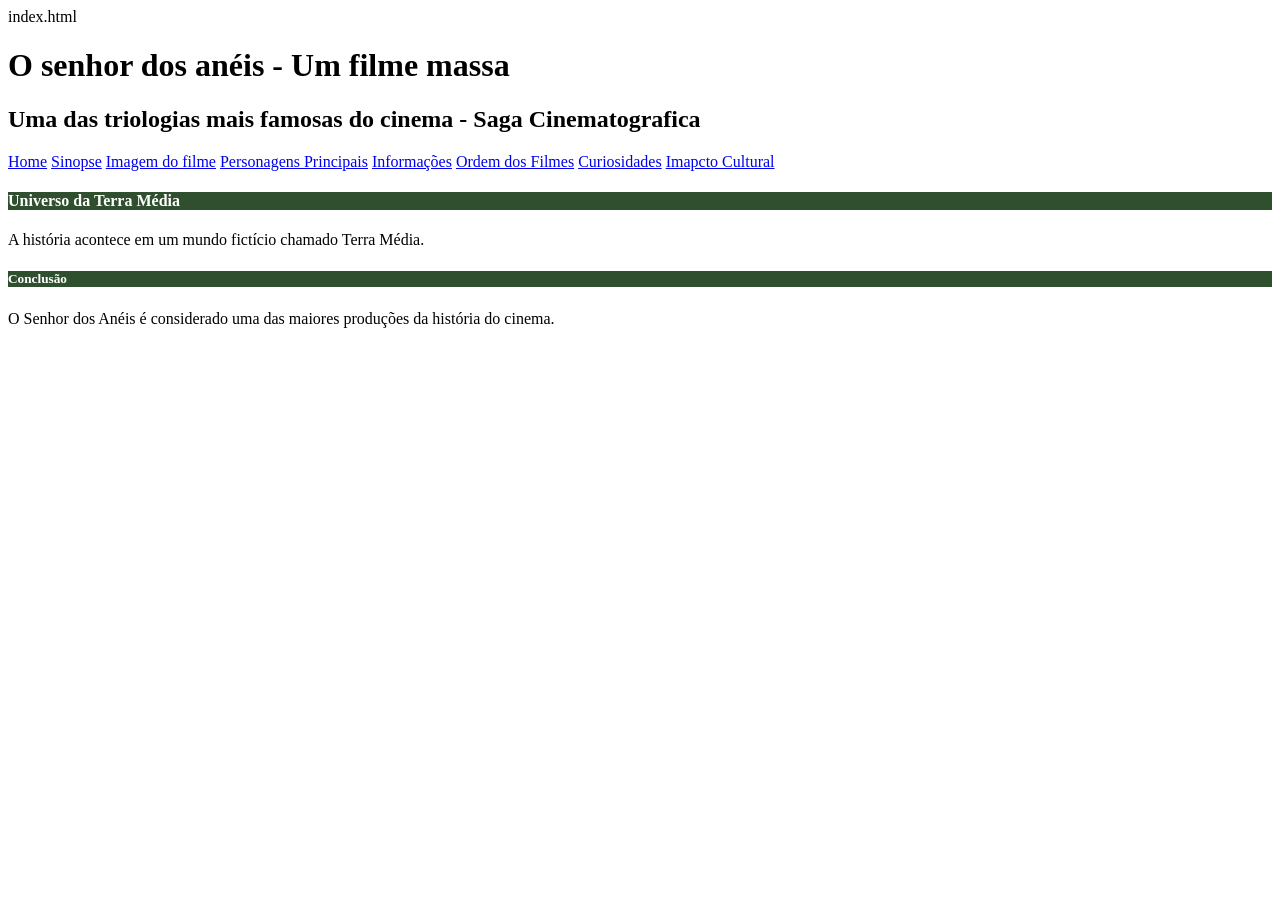
<file: index.html>
index.html
<!DOCTYPE html>
<html lang="pt-br">
    <head>
        <meta charset="UTF-8">
        <meta name="viewport" content="width=device-width, initial-scale=1.0">
        <title>Meu primeiro site HTML</title>
        <link rel="stylesheet" href="styles.css">
    </head>
    <body>
        <div id="titulo_principal">
            <h1>O senhor dos anéis - Um filme massa</h1>
            <h2>Uma das triologias mais famosas do cinema - Saga Cinematografica</h2>
            <nav>
                <a href="index.html">Home</a>
                <a href="sinopse.html">Sinopse</a>
                <a href="imagemfilme.html">Imagem do filme</a>
                <a href="personagens.html">Personagens Principais</a>
                <a href="informações.html">Informações</a>
                <a href="Ordemdosfilmes.html">Ordem dos Filmes</a>
                <a href="curiosidades.html">Curiosidades</a>
                <a href="ImpactoCultural.html">Imapcto Cultural</a>
            </nav>
        </div>

        <h4 class="titulo_secundario">Universo da Terra Média</h4>
            <p>A história acontece em um mundo fictício chamado Terra Média.</p>
        <h5 class="titulo_secundario">Conclusão</h5>
            <p>O Senhor dos Anéis é considerado uma das maiores produções da história do
            cinema.</p>
    </body>
</html>
</file>
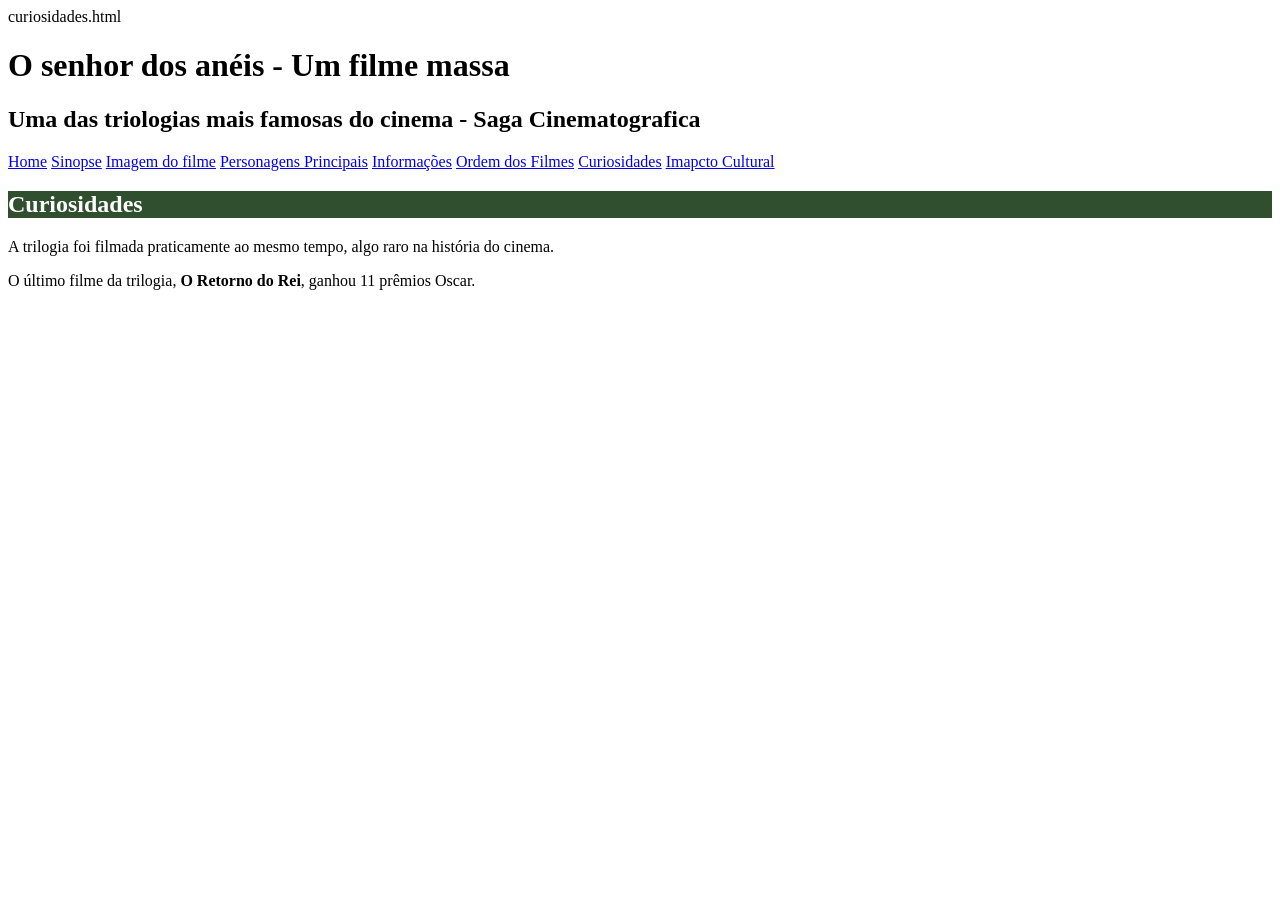
<file: curiosidades.html>
curiosidades.html
<!DOCTYPE html>
<html lang="pt-br">
<head>
    <meta charset="UTF-8">
    <meta name="viewport" content="width=device-width, initial-scale=1.0">
    <title>Curiosidades</title>
    <link rel="stylesheet" href="styles.css">
</head>
<body>
    <div id="titulo_principal">
            <h1>O senhor dos anéis - Um filme massa</h1>
            <h2>Uma das triologias mais famosas do cinema - Saga Cinematografica</h2>
            <nav>
                <a href="index.html">Home</a>
                <a href="sinopse.html">Sinopse</a>
                <a href="imagemfilme.html">Imagem do filme</a>
                <a href="personagens.html">Personagens Principais</a>
                <a href="informações.html">Informações</a>
                <a href="Ordemdosfilmes.html">Ordem dos Filmes</a>
                <a href="curiosidades.html">Curiosidades</a>
                <a href="ImpactoCultural.html">Imapcto Cultural</a>
            </nav>
    </div>
    <h2 class="titulo_secundario">Curiosidades</h2>
            <p>A trilogia foi filmada praticamente ao mesmo tempo, algo raro na história do
            cinema.</p>
            <p>O último filme da trilogia, <strong>O Retorno do Rei</strong>, ganhou 11 prêmios Oscar.</p>
</body>
</html>
</file>
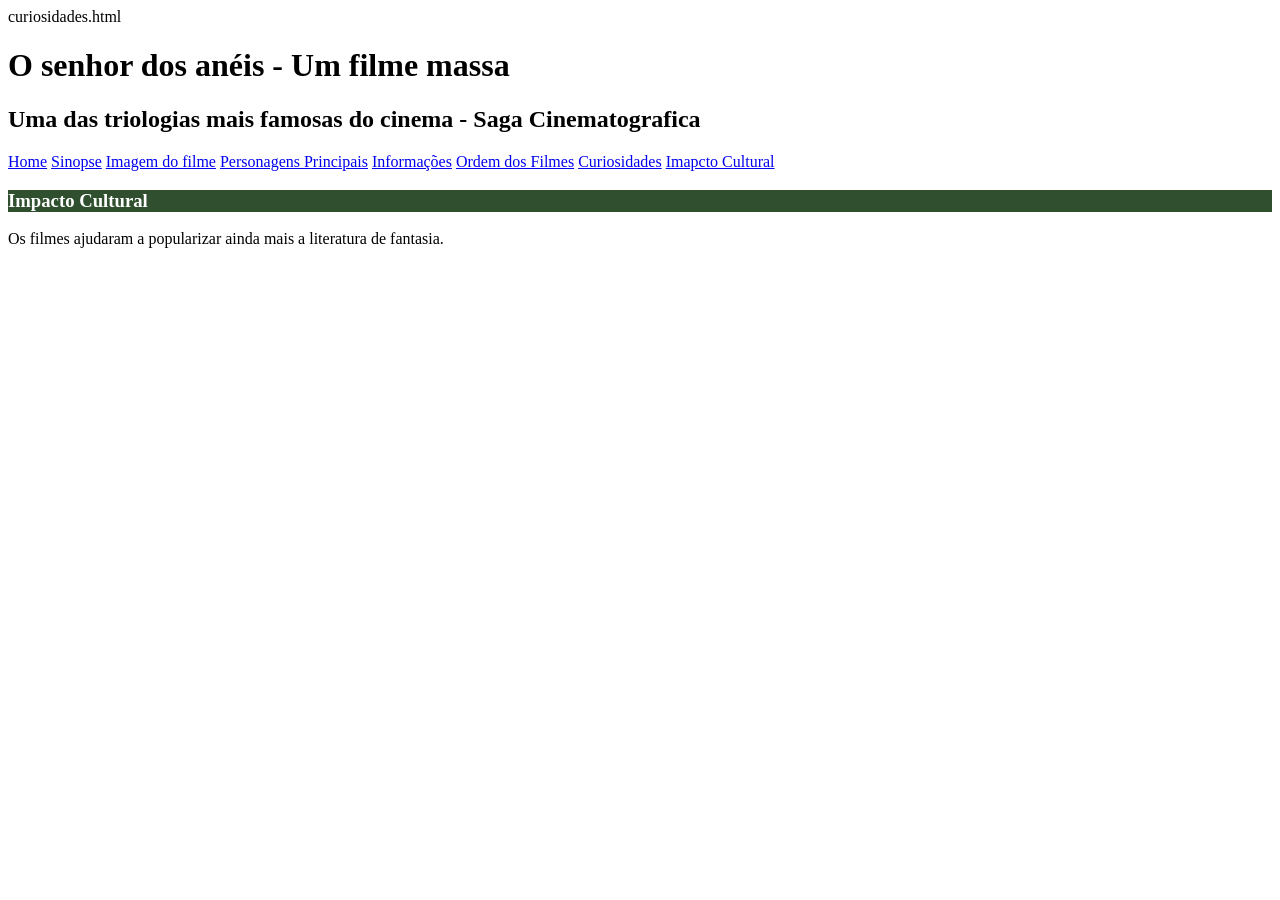
<file: ImpactoCultural.html>
curiosidades.html
<!DOCTYPE html>
<html lang="pt-br">
<head>
    <meta charset="UTF-8">
    <meta name="viewport" content="width=device-width, initial-scale=1.0">
    <title>Impacto Cultural</title>
    <link rel="stylesheet" href="styles.css">
</head>
<body>
    <div id="titulo_principal">
            <h1>O senhor dos anéis - Um filme massa</h1>
            <h2>Uma das triologias mais famosas do cinema - Saga Cinematografica</h2>
            <nav>
                <a href="index.html">Home</a>
                <a href="sinopse.html">Sinopse</a>
                <a href="imagemfilme.html">Imagem do filme</a>
                <a href="personagens.html">Personagens Principais</a>
                <a href="informações.html">Informações</a>
                <a href="Ordemdosfilmes.html">Ordem dos Filmes</a>
                <a href="curiosidades.html">Curiosidades</a>
                <a href="ImpactoCultural.html">Imapcto Cultural</a>
            </nav>
    </div>
    <h3 class="titulo_secundario">Impacto Cultural</h3>
            <p>Os filmes ajudaram a popularizar ainda mais a literatura de fantasia.</p>
</body>
</html>
</file>
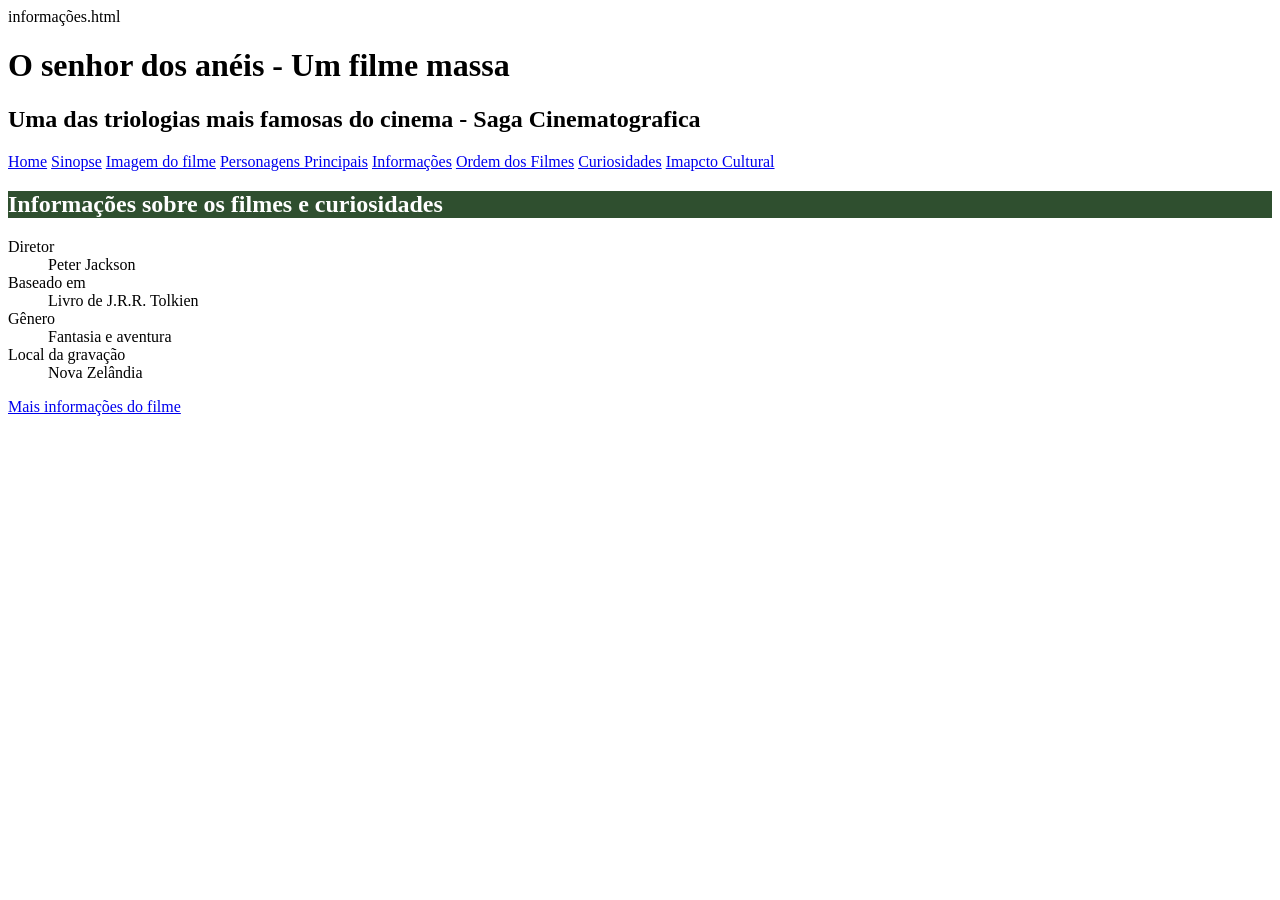
<file: informações.html>
informações.html
<!DOCTYPE html>
<html lang="pt-br">
<head>
    <meta charset="UTF-8">
    <meta name="viewport" content="width=device-width, initial-scale=1.0">
    <title>Informações sobre os filmes</title>
    <link rel="stylesheet" href="styles.css">
</head>
<body>
    <div id="titulo_principal">
            <h1>O senhor dos anéis - Um filme massa</h1>
            <h2>Uma das triologias mais famosas do cinema - Saga Cinematografica</h2>
            <nav>
                <a href="index.html">Home</a>
                <a href="sinopse.html">Sinopse</a>
                <a href="imagemfilme.html">Imagem do filme</a>
                <a href="personagens.html">Personagens Principais</a>
                <a href="informações.html">Informações</a>
                <a href="Ordemdosfilmes.html">Ordem dos Filmes</a>
                <a href="curiosidades.html">Curiosidades</a>
                <a href="ImpactoCultural.html">Imapcto Cultural</a>
            </nav>
    </div>
    <h2 class="titulo_secundario">Informações sobre os filmes e curiosidades</h2>
            <dl>
                <dt>Diretor</dt>
                    <dd>Peter Jackson</dd>
                <dt>Baseado em</dt>
                    <dd>Livro de J.R.R. Tolkien</dd>
                <dt>Gênero</dt>
                    <dd>Fantasia e aventura</dd>
                <dt>Local da gravação</dt>
                    <dd>Nova Zelândia</dd>
            </dl>
    <a href="https://pt.wikipedia.org/wiki/O_Senhor_dos_An%C3%A9is" target="_blank">Mais informações do filme</a>
</body>
</html>
</file>
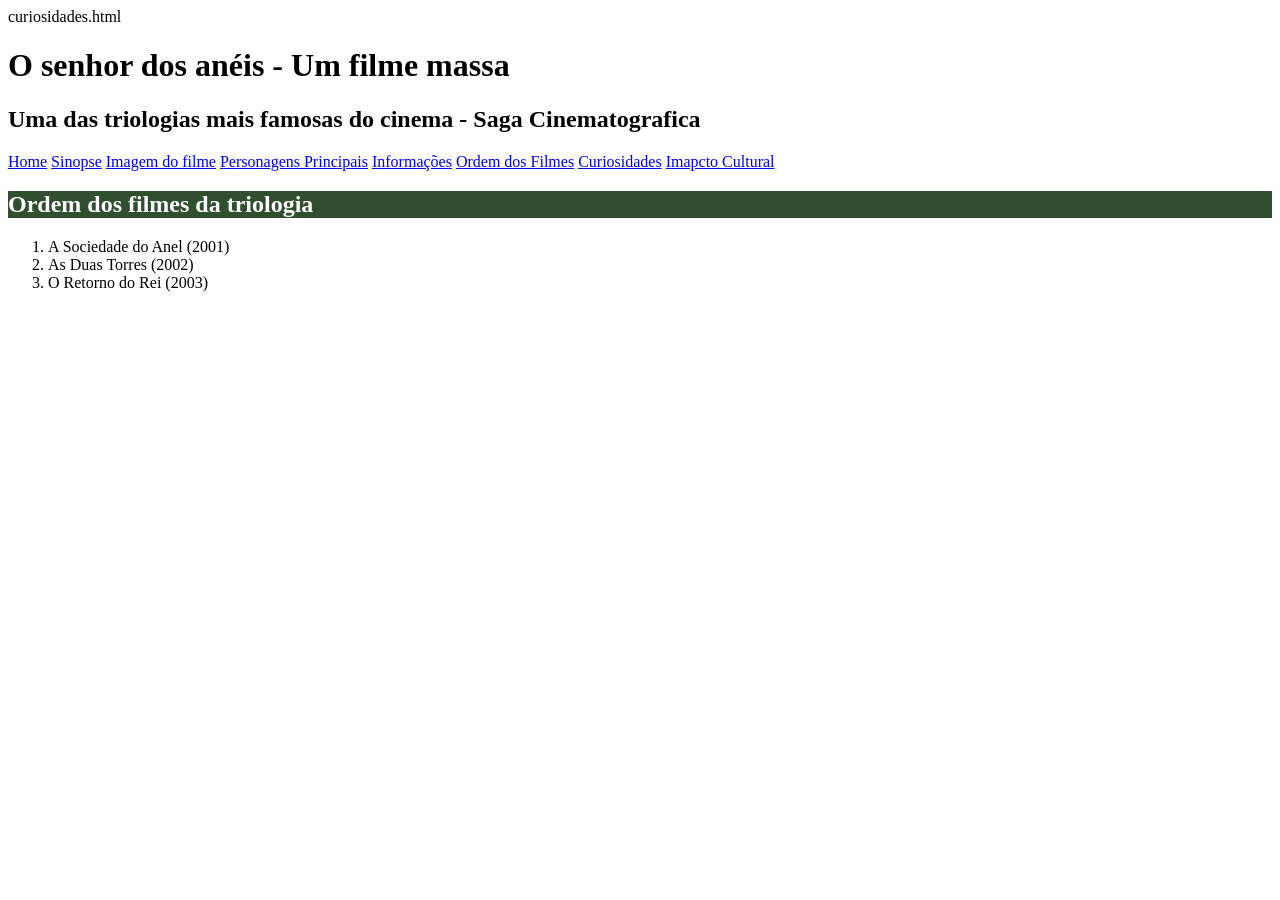
<file: Ordemdosfilmes.html>
curiosidades.html
<!DOCTYPE html>
<html lang="pt-br">
<head>
    <meta charset="UTF-8">
    <meta name="viewport" content="width=device-width, initial-scale=1.0">
    <title>Ordem dos filmes da triologia</title>
    <link rel="stylesheet" href="styles.css">
</head>
<body>
    <div id="titulo_principal">
            <h1>O senhor dos anéis - Um filme massa</h1>
            <h2>Uma das triologias mais famosas do cinema - Saga Cinematografica</h2>
            <nav>
                <a href="index.html">Home</a>
                <a href="sinopse.html">Sinopse</a>
                <a href="imagemfilme.html">Imagem do filme</a>
                <a href="personagens.html">Personagens Principais</a>
                <a href="informações.html">Informações</a>
                <a href="Ordemdosfilmes.html">Ordem dos Filmes</a>
                <a href="curiosidades.html">Curiosidades</a>
                <a href="ImpactoCultural.html">Imapcto Cultural</a>
            </nav>
    </div>
    <h2 class="titulo_secundario">Ordem dos filmes da triologia</h2>
            <ol>
                <li>A Sociedade do Anel (2001)</li>
                <li>As Duas Torres (2002)</li>
                <li>O Retorno do Rei (2003)</li>
            </ol>
</body>
</html>
</file>
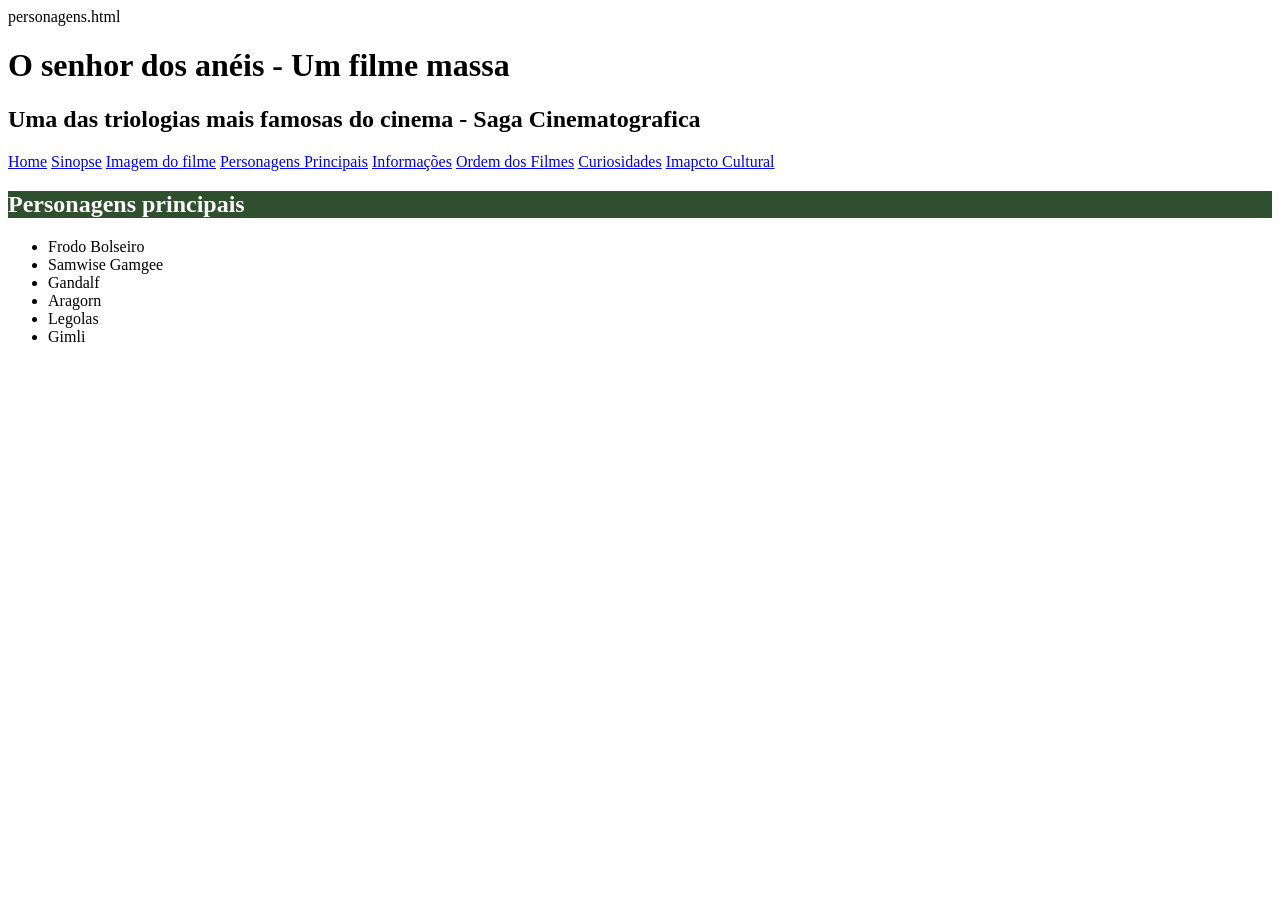
<file: personagens.html>
personagens.html
<!DOCTYPE html>
<html lang="pt-br">
<head>
    <meta charset="UTF-8">
    <meta name="viewport" content="width=device-width, initial-scale=1.0">
    <title>Personagens Principais</title>
    <link rel="stylesheet" href="styles.css">
</head>
<body>
    <div id="titulo_principal">
            <h1>O senhor dos anéis - Um filme massa</h1>
            <h2>Uma das triologias mais famosas do cinema - Saga Cinematografica</h2>
            <nav>
                <a href="index.html">Home</a>
                <a href="sinopse.html">Sinopse</a>
                <a href="imagemfilme.html">Imagem do filme</a>
                <a href="personagens.html">Personagens Principais</a>
                <a href="informações.html">Informações</a>
                <a href="Ordemdosfilmes.html">Ordem dos Filmes</a>
                <a href="curiosidades.html">Curiosidades</a>
                <a href="ImpactoCultural.html">Imapcto Cultural</a>
            </nav>
    </div>
    <h2 class="titulo_secundario">Personagens principais</h2>
            <ul>
                <li>Frodo Bolseiro</li>
                <li>Samwise Gamgee</li>
                <li>Gandalf</li>
                <li>Aragorn</li>
                <li>Legolas</li>
                <li>Gimli</li>
            </ul>
</body>
</html>
</file>
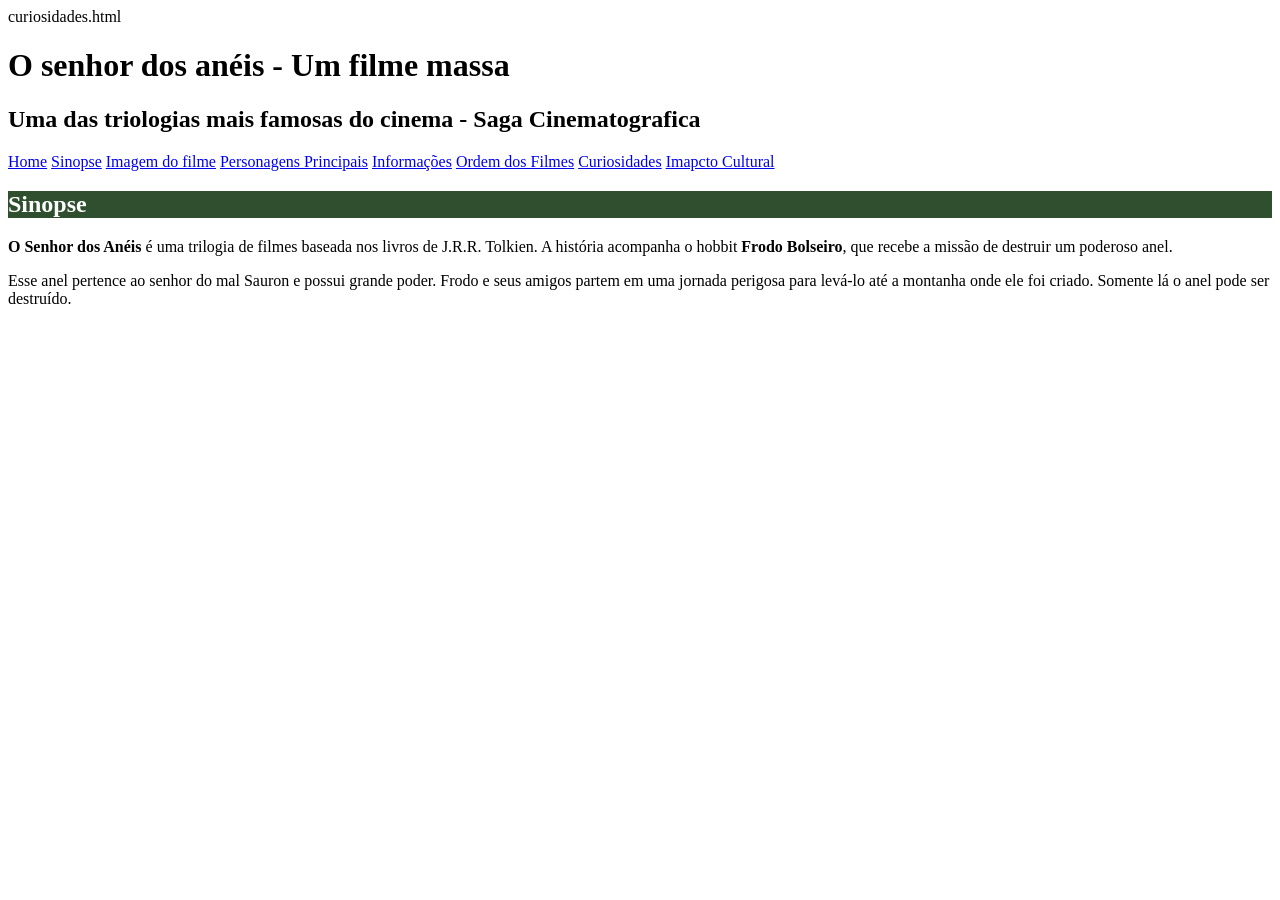
<file: sinopse.html>
curiosidades.html
<!DOCTYPE html>
<html lang="pt-br">
<head>
    <meta charset="UTF-8">
    <meta name="viewport" content="width=device-width, initial-scale=1.0">
    <title>Sinopse</title>
    <link rel="stylesheet" href="styles.css">
</head>
<body>
    <div id="titulo_principal">
            <h1>O senhor dos anéis - Um filme massa</h1>
            <h2>Uma das triologias mais famosas do cinema - Saga Cinematografica</h2>
            <nav>
                <a href="index.html" >Home</a>
                <a href="sinopse.html">Sinopse</a>
                <a href="imagemfilme.html">Imagem do filme</a>
                <a href="personagens.html">Personagens Principais</a>
                <a href="informações.html">Informações</a>
                <a href="Ordemdosfilmes.html">Ordem dos Filmes</a>
                <a href="curiosidades.html">Curiosidades</a>
                <a href="ImpactoCultural.html">Imapcto Cultural</a>
            </nav>
    </div>
    <h2 class="titulo_secundario">Sinopse</h2>
        <p><strong>O Senhor dos Anéis</strong> é uma trilogia de filmes baseada nos livros de J.R.R.
        Tolkien. A história acompanha o hobbit<strong> Frodo Bolseiro</strong>, que recebe a missão
        de destruir um poderoso anel.</p>
        <p>Esse anel pertence ao senhor do mal Sauron e possui grande poder. Frodo e
        seus amigos partem em uma jornada perigosa para levá-lo até a montanha
        onde ele foi criado.
        Somente lá o anel pode ser destruído.</p>
</body>
</html>
</file>
<file: styles.css>
styles.css
#titulo_principal{
    background-color: #8B6F1E;
    color: white;
}

    .titulo_secundario{
    background-color: #2F4F2F;
    color: white;
}
</file>
